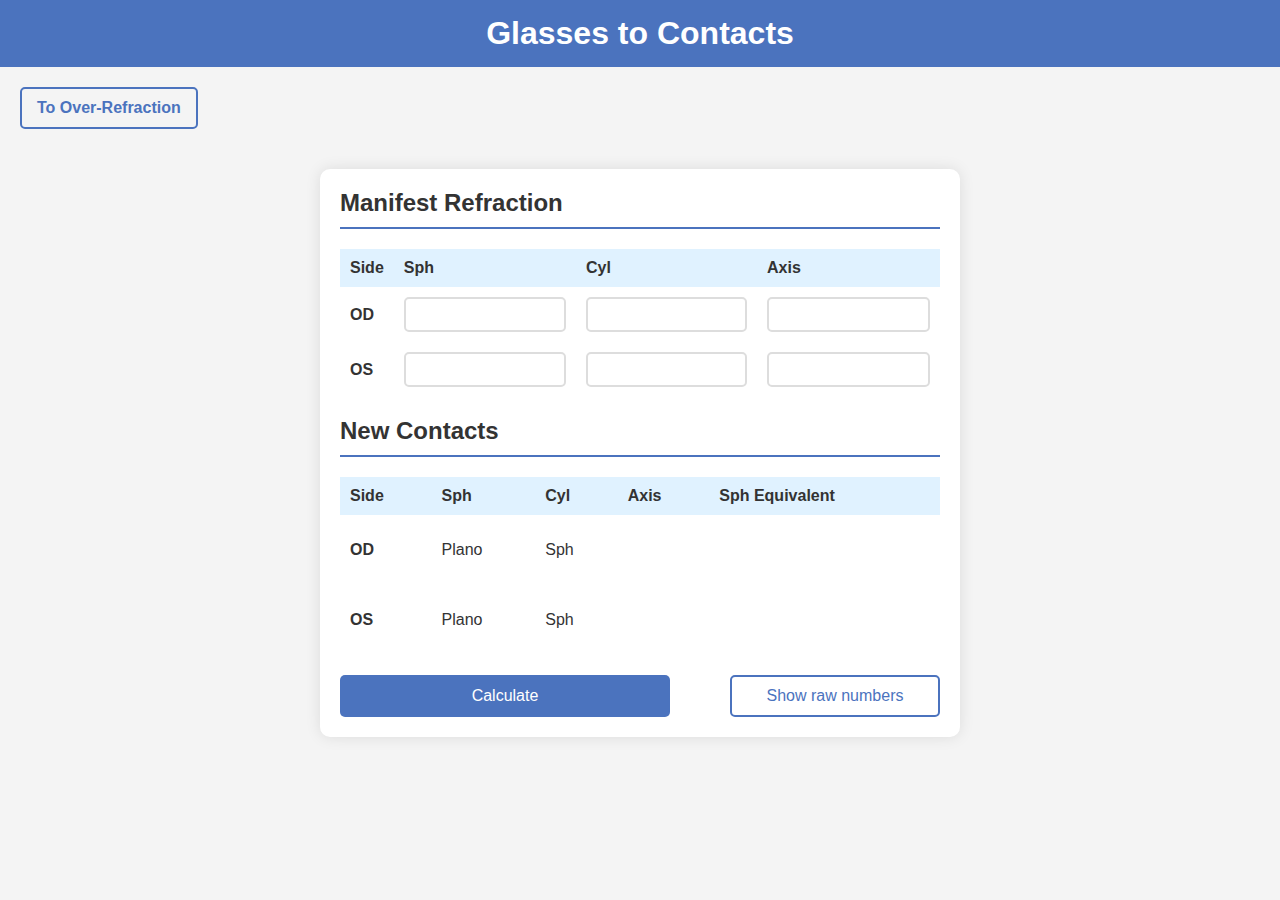
<file: index.html>
<!DOCTYPE html>
<html lang="en" >
    <head>
        <meta charset="UTF-8">
        <title>TrueSight | SRx to CLRx</title>
        <link rel="stylesheet" href="./style.css">
    </head>
    <body>
        <header>
            <h1>Glasses to Contacts</h1>
            <!-- <img src="./contact-lens.png" alt="Placeholder Logo"> -->
        </header>
        <a href="./or.html">To Over-Refraction</a>
        <div class="calculator">
            <h2>Manifest Refraction</h2>
            <table>
                <tr>
                    <th>Side</th>
                    <th>Sph</th>
                    <th>Cyl</th>
                    <th>Axis</th>
                </tr>
                <tr>
                    <td class="bold">OD</td>
                    <td><input type=number id="sphOD"></td>
                    <td><input type=number id="cylOD"></td>
                    <td><input type=number id="axisOD"></td>
                </tr>
                <tr>
                    <td class="bold">OS</td>
                    <td><input type=number id="sphOS"></td>
                    <td><input type=number id="cylOS"></td>
                    <td><input type=number id="axisOS"></td>
                </tr>
            </table>
            <h2>New Contacts</h2>
            <table>
                <tr>
                    <th>Side</th>
                    <th>Sph</th>
                    <th>Cyl</th>
                    <th>Axis</th>
                    <th>Sph Equivalent</th>
                </tr>
                <tr>
                    <td class="bold">OD</td>
                    <td><p id="newSphOD">Plano</p></td>
                    <td><p id="newCylOD">Sph</p></td>
                    <td><p id="newAxisOD"></p></td>
                    <td><p id="sphEquivOD"></p></td>
                </tr>
                <tr>
                    <td class="bold">OS</td>
                    <td><p id="newSphOS">Plano</p></td>
                    <td><p id="newCylOS">Sph</p></td>
                    <td><p id="newAxisOS"></p></td>
                    <td><p id="sphEquivOS"></p></td>
                </tr>
            </table>
            <div class="buttons">
                <button onclick="mrx_to_clrx()" class="submit" id="calculate">Calculate</button>
                <button onclick="mrx_to_clrx(round = false)" class="round">Show raw numbers</button>
            </div>
        </div>
        


        <script  src="./script.js"></script>
    </body>
</html>
</file>
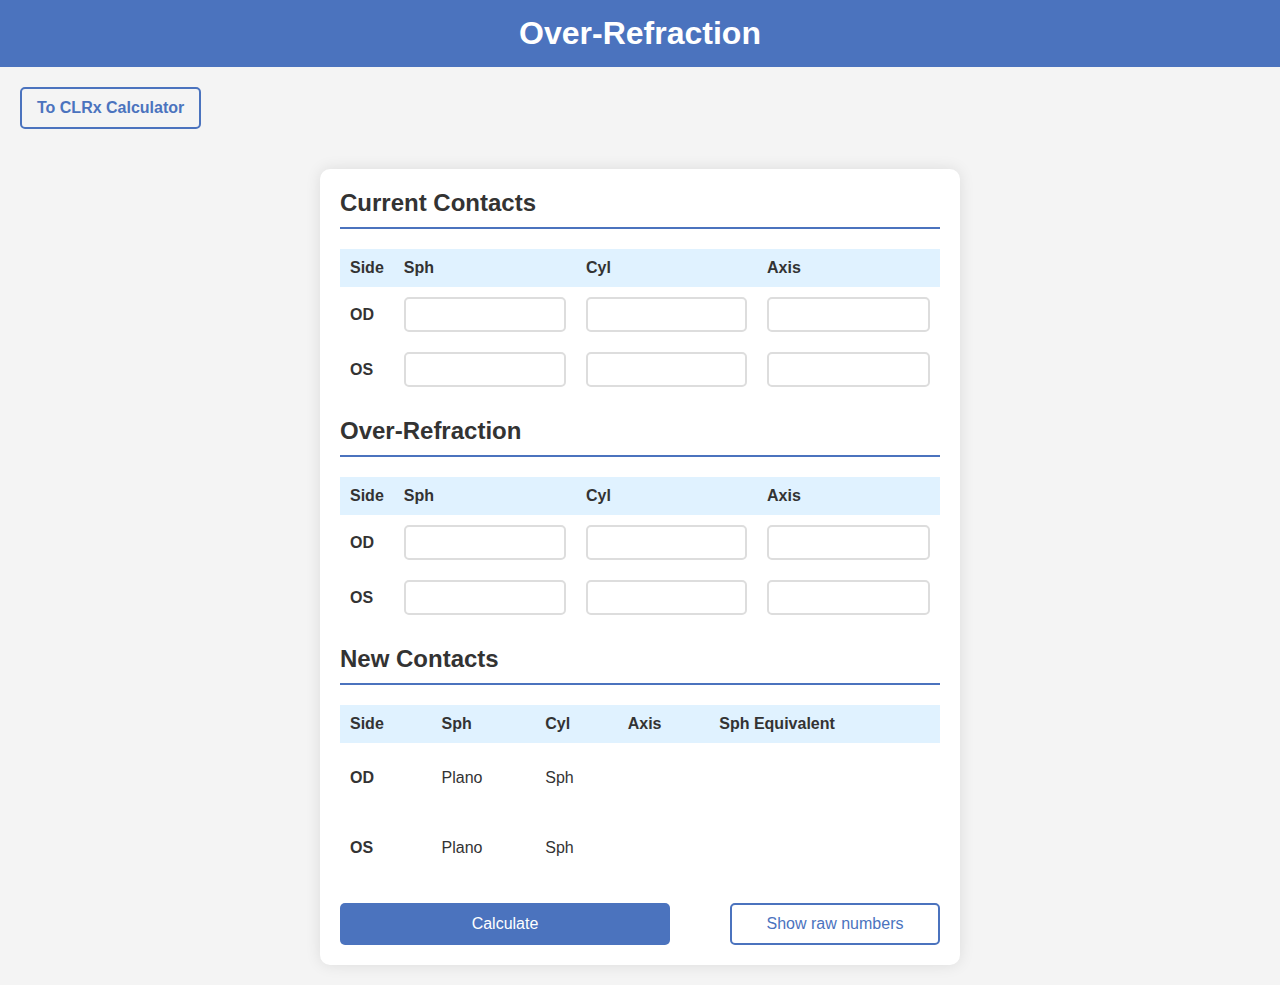
<file: or.html>
<!DOCTYPE html>
<html lang="en" >
    <head>
        <meta charset="UTF-8">
        <title>TrueSight | Over-Refraction</title>
        <link rel="stylesheet" href="./style.css">
    </head>
    <body>
        <header>
            <h1>Over-Refraction</h1>
            <!-- <img src="./contact-lens.png" alt="Placeholder Logo"> -->
        </header>
        <a href="./index.html">To CLRx Calculator</a>
        <div class="calculator">
            <h2>Current Contacts</h2>
            <table>
                <tr>
                    <th>Side</th>
                    <th>Sph</th>
                    <th>Cyl</th>
                    <th>Axis</th>
                </tr>
                <tr>
                    <td class="bold">OD</td>
                    <td><input type=number id="currentSphOD"></td>
                    <td><input type=number id="currentCylOD"></td>
                    <td><input type=number id="currentAxisOD"></td>
                </tr>
                <tr>
                    <td class="bold">OS</td>
                    <td><input type=number id="currentSphOS"></td>
                    <td><input type=number id="currentCylOS"></td>
                    <td><input type=number id="currentAxisOS"></td>
                </tr>
            </table>
            <h2>Over-Refraction</h2>
            <table>
                <tr>
                    <th>Side</th>
                    <th>Sph</th>
                    <th>Cyl</th>
                    <th>Axis</th>
                </tr>
                <tr>
                    <td class="bold">OD</td>
                    <td><input type=number id="orSphOD"></td>
                    <td><input type=number id="orCylOD"></td>
                    <td><input type=number id="orAxisOD"></td>
                </tr>
                <tr>
                    <td class="bold">OS</td>
                    <td><input type=number id="orSphOS"></td>
                    <td><input type=number id="orCylOS"></td>
                    <td><input type=number id="orAxisOS"></td>
                </tr>
            </table>
            <h2>New Contacts</h2>
            <table>
                <tr>
                    <th>Side</th>
                    <th>Sph</th>
                    <th>Cyl</th>
                    <th>Axis</th>
                    <th>Sph Equivalent</th>
                </tr>
                <tr>
                    <td class="bold">OD</td>
                    <td><p id="newSphOD">Plano</p></td>
                    <td><p id="newCylOD">Sph</p></td>
                    <td><p id="newAxisOD"></p></td>
                    <td><p id="sphEquivOD"></p></td>
                </tr>
                <tr>
                    <td class="bold">OS</td>
                    <td><p id="newSphOS">Plano</p></td>
                    <td><p id="newCylOS">Sph</p></td>
                    <td><p id="newAxisOS"></p></td>
                    <td><p id="sphEquivOS"></p></td>
                </tr>
            </table>
            <div class="buttons">
                <button onclick="over_refraction()" class="submit" id="calculate">Calculate</button>
                <button onclick="over_refraction(round=false)" class="round">Show raw numbers</button>
            </div>
        </div>
        


        <script  src="./script.js"></script>
    </body>
</html>
</file>
<file: style.css>
/* style.css */

body {
    font-family: Arial, sans-serif;
    background-color: #f4f4f4;
    color: #333;
    margin: 0;
    padding: 0;
}

header {
    background-color: #4B73BE;
    color: white;
    padding: 15px;
    text-align: center;
}

header h1 {
    margin: 0;
}

header img {
    max-width: 100px;
    margin-top: 10px;
}

a {
    display: inline-block;
    margin: 20px;
    text-decoration: none;
    color: #4B73BE;
    font-weight: bold;
    padding: 10px 15px;
    border: 2px solid #4B73BE;
    border-radius: 5px;
    transition: background-color 0.3s ease;
}

a:hover {
    background-color: #4B73BE;
    color: white;
}

.calculator {
    background: white;
    margin: 20px auto;
    padding: 20px;
    max-width: 600px;
    border-radius: 10px;
    box-shadow: 0px 0px 15px rgba(0, 0, 0, 0.1);
}

h2 {
    color: #333;
    border-bottom: 2px solid #4B73BE;
    padding-bottom: 10px;
    margin-bottom: 20px;
    margin-top: 0;
}

table {
    width: 100%;
    border-collapse: collapse;
    margin-bottom: 20px;
}

th, td {
    padding: 10px;
    text-align: left;
}

th {
    background-color: #E0F2FF;
}

input[type="number"] {
    width: 100%;
    padding: 8px;
    box-sizing: border-box;
    border: 2px solid #ddd;
    border-radius: 5px;
}

input::-webkit-outer-spin-button,
input::-webkit-inner-spin-button {
  -webkit-appearance: none;
  margin: 0;
}

button.submit, button.round {
    padding: 10px;
    border-radius: 5px;
    font-size: 16px;
    cursor: pointer;
    transition: background-color 0.3s ease;
}

button.submit {
    width: 55%;
    background-color: #4B73BE;
    color: white;
    border: none;
}

button.round {
    width: 35%;
    background-color: white;
    color: #4B73BE;
    border: 2px solid #4B73BE;
}

.buttons {
    display: flex;
    justify-content: space-between;
}

button.submit:hover, button.round:hover {
    background-color: #0056B3;
}

.bold {
    font-weight: bold;
}
</file>
